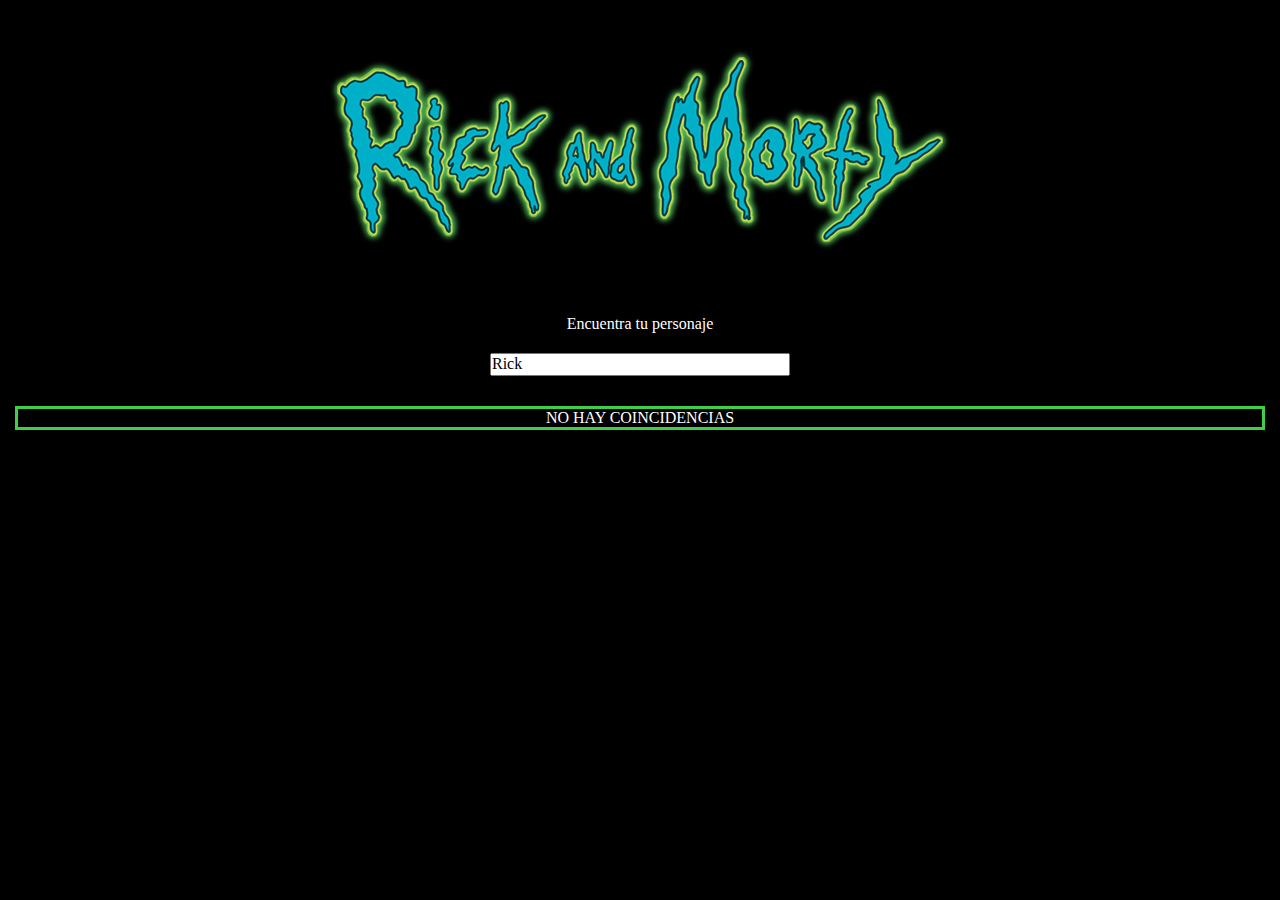
<file: docs/index.html>
<!doctype html><html lang="en"><head><meta charset="utf-8"/><link rel="icon" href="./favicon.ico"/><meta name="viewport" content="width=device-width,initial-scale=1"/><meta name="theme-color" content="#000000"/><meta name="description" content="Web site created using create-react-app"/><title>React App</title><link href="./static/css/main.5fce5865.chunk.css" rel="stylesheet"></head><body><noscript>You need to enable JavaScript to run this app.</noscript><div id="root"></div><script>!function(e){function r(r){for(var n,l,p=r[0],f=r[1],i=r[2],c=0,s=[];c<p.length;c++)l=p[c],Object.prototype.hasOwnProperty.call(o,l)&&o[l]&&s.push(o[l][0]),o[l]=0;for(n in f)Object.prototype.hasOwnProperty.call(f,n)&&(e[n]=f[n]);for(a&&a(r);s.length;)s.shift()();return u.push.apply(u,i||[]),t()}function t(){for(var e,r=0;r<u.length;r++){for(var t=u[r],n=!0,p=1;p<t.length;p++){var f=t[p];0!==o[f]&&(n=!1)}n&&(u.splice(r--,1),e=l(l.s=t[0]))}return e}var n={},o={1:0},u=[];function l(r){if(n[r])return n[r].exports;var t=n[r]={i:r,l:!1,exports:{}};return e[r].call(t.exports,t,t.exports,l),t.l=!0,t.exports}l.m=e,l.c=n,l.d=function(e,r,t){l.o(e,r)||Object.defineProperty(e,r,{enumerable:!0,get:t})},l.r=function(e){"undefined"!=typeof Symbol&&Symbol.toStringTag&&Object.defineProperty(e,Symbol.toStringTag,{value:"Module"}),Object.defineProperty(e,"__esModule",{value:!0})},l.t=function(e,r){if(1&r&&(e=l(e)),8&r)return e;if(4&r&&"object"==typeof e&&e&&e.__esModule)return e;var t=Object.create(null);if(l.r(t),Object.defineProperty(t,"default",{enumerable:!0,value:e}),2&r&&"string"!=typeof e)for(var n in e)l.d(t,n,function(r){return e[r]}.bind(null,n));return t},l.n=function(e){var r=e&&e.__esModule?function(){return e.default}:function(){return e};return l.d(r,"a",r),r},l.o=function(e,r){return Object.prototype.hasOwnProperty.call(e,r)},l.p="./";var p=this["webpackJsonpnew-project-02"]=this["webpackJsonpnew-project-02"]||[],f=p.push.bind(p);p.push=r,p=p.slice();for(var i=0;i<p.length;i++)r(p[i]);var a=f;t()}([])</script><script src="./static/js/2.2fe023a6.chunk.js"></script><script src="./static/js/main.22453cc3.chunk.js"></script></body></html>
</file>
<file: docs/static/css/main.5fce5865.chunk.css>
/*! normalize.css v8.0.1 | MIT License | github.com/necolas/normalize.css */

/*! normalize.css v8.0.1 | MIT License | github.com/necolas/normalize.css */.App,body{background-color:#000}.App{padding:15px}.DivHeader{height:30vh;background-image:url(../../static/media/Rick_and_Morty_hero.c4152e9b.jpeg);background-repeat:no-repeat;background-position:50%;margin-bottom:30px}@media (min-width:768px){.DivHeader{background-image:url(../../static/media/LogoRickandMorty.75509f2e.png);background-repeat:no-repeat;background-position:50%}}

/*! normalize.css v8.0.1 | MIT License | github.com/necolas/normalize.css */html{line-height:1.15;-webkit-text-size-adjust:100%}body{margin:0}main{display:block}h1{font-size:2em;margin:0}hr{box-sizing:content-box;height:0;overflow:visible}pre{font-family:monospace,monospace;font-size:1em}a{background-color:transparent}abbr[title]{border-bottom:none;text-decoration:underline;-webkit-text-decoration:underline dotted;text-decoration:underline dotted}b,strong{font-weight:bolder}code,kbd,samp{font-family:monospace,monospace;font-size:1em}small{font-size:80%}sub,sup{font-size:75%;line-height:0;position:relative;vertical-align:baseline}sub{bottom:-.25em}sup{top:-.5em}img{border-style:none}button,input,optgroup,select,textarea{font-family:inherit;font-size:100%;line-height:1.15;margin:0}button,input{overflow:visible}button,select{text-transform:none}[type=button],[type=reset],[type=submit],button{-webkit-appearance:button}[type=button]::-moz-focus-inner,[type=reset]::-moz-focus-inner,[type=submit]::-moz-focus-inner,button::-moz-focus-inner{border-style:none;padding:0}[type=button]:-moz-focusring,[type=reset]:-moz-focusring,[type=submit]:-moz-focusring,button:-moz-focusring{outline:1px dotted ButtonText}fieldset{padding:.35em .75em .625em}legend{box-sizing:border-box;color:inherit;display:table;max-width:100%;padding:0;white-space:normal}progress{vertical-align:baseline}textarea{overflow:auto}[type=checkbox],[type=radio]{box-sizing:border-box;padding:0}[type=number]::-webkit-inner-spin-button,[type=number]::-webkit-outer-spin-button{height:auto}[type=search]{-webkit-appearance:textfield;outline-offset:-2px}[type=search]::-webkit-search-decoration{-webkit-appearance:none}::-webkit-file-upload-button{-webkit-appearance:button;font:inherit}details{display:block}summary{display:list-item}[hidden],template{display:none}*{box-sizing:border-box;color:inherit;list-style-type:none;text-decoration:none;margin:0;padding:0;-moz-appearance:none;-webkit-appearance:none;appearance:none}input{-webkit-appearance:checkbox}button{border:none;background:none}.filter{display:flex;flex-direction:column;justify-content:center;align-items:center}.filter__label{color:#fff}.filter__input{width:300px;margin-top:20px}.list{display:flex;flex-wrap:wrap;justify-content:space-around}.card{background-color:#fff;margin:20px}.card__content{text-align:center}.card__img2{border-top-left-radius:10px;border-top-right-radius:10px}.Alert{text-align:center;text-transform:uppercase;color:#fff;margin-top:30px;border:3px solid #3fcf46}.modal{display:flex;justify-content:center}.modal__content{border-radius:10px;border:3px solid #3fcf46;background-color:#28aabb;display:inline-block;color:#000;font-weight:700}.episodeList{display:flex;flex-direction:column}.rtn{display:flex;justify-content:center;padding-bottom:20px;font-size:20px;color:#fff}.rtn :hover{background-color:#28aabb;color:#000;font-weight:700;font-size:25px;border-radius:10px}
/*# sourceMappingURL=main.5fce5865.chunk.css.map */
</file>
